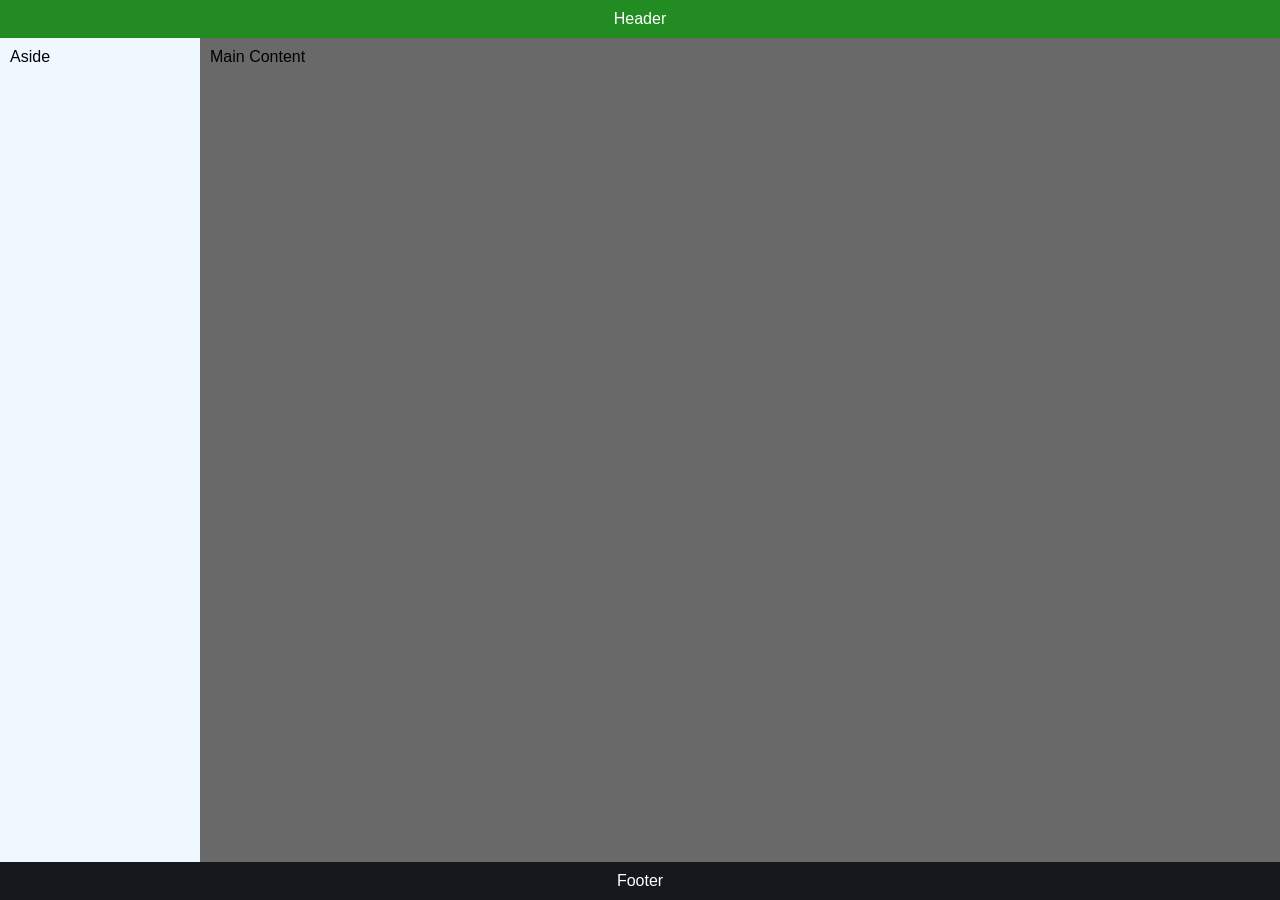
<file: index.html>
<!DOCTYPE html>
<html lang="en">
<head>
    <meta charset="UTF-8">
    <meta name="viewport" content="width=device-width, initial-scale=1.0">
    <title>Document</title>
    <link rel="stylesheet" href="grid_Area.css">
</head>
<body>
    <div>
        <header>Header</header>
        <aside>Aside</aside>
        <main>Main Content</main>
        <footer>Footer</footer>
        </div>
</body>
</html>
</file>
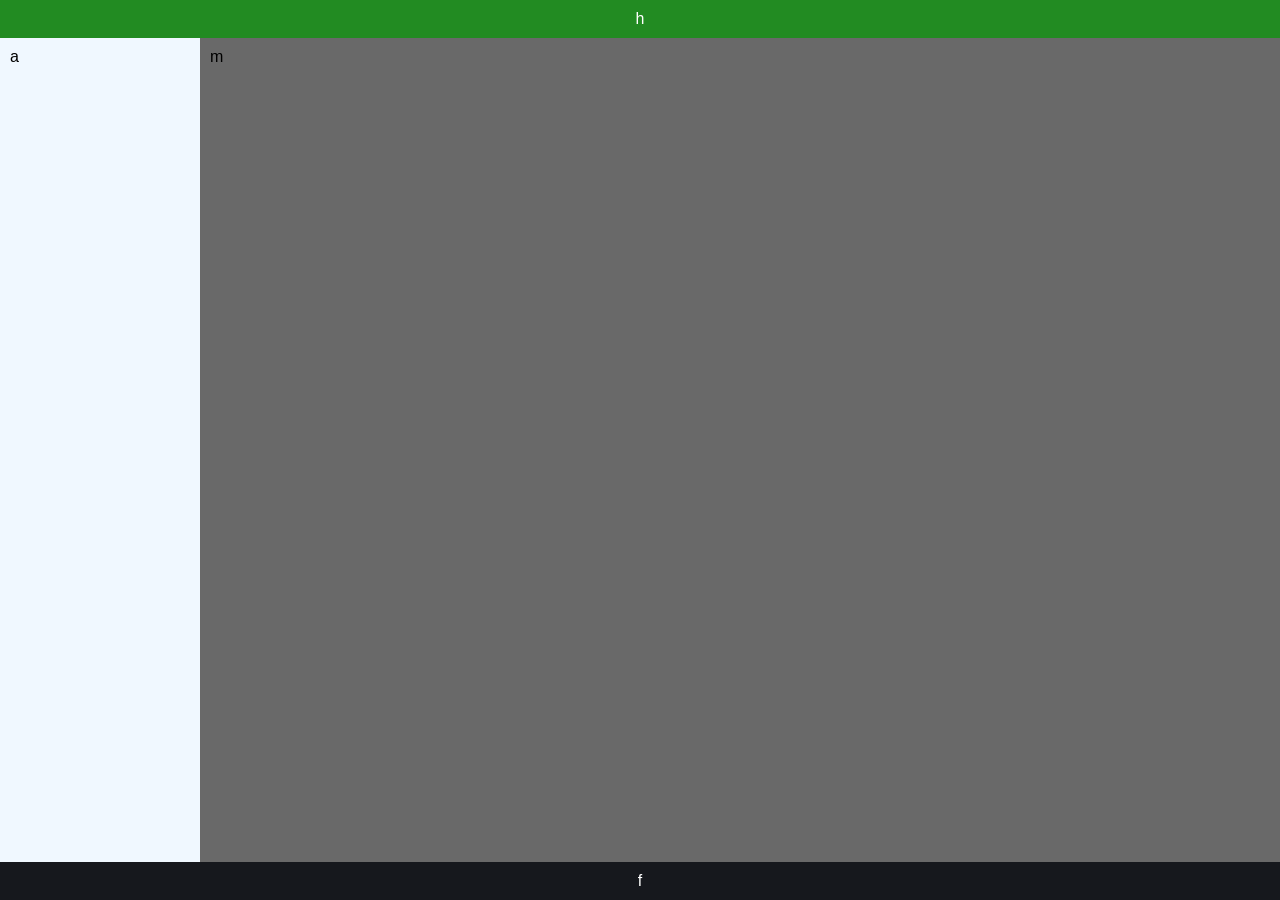
<file: grid_Area.html>
<!DOCTYPE html>
<html lang="en">
<head>
    <meta charset="UTF-8">
    <meta name="viewport" content="width=device-width, initial-scale=1.0">
    <title>Document</title>
    <link rel="stylesheet" href="grid_Area.css">
</head>
<body>
    <div>
        <header>h</header>
        <aside>a</aside>
        <main>m</main>
        <footer>f</footer>
        </div>
</body>
</html>
</file>
<file: grid_Area.css>
div{
    height: 100vh;
    display: grid;
    grid-template-areas: 
    'h h'
    'a m'
    'f f';
    grid-template-columns: 200px 1fr;
    grid-template-rows: auto 1fr auto;
}

body{
    font-family: 'Segoe UI', Tahoma, Geneva, Verdana, sans-serif;
    margin: 0;
    padding: 0;
}

header{
    grid-area: h;
    background-color: forestgreen;
    color: white;
    text-align: center;
    padding: 10px;
}

aside{
    grid-area: a;
    background-color: aliceblue;
    padding: 10px;
}

main{
    grid-area: m;
    background-color: dimgray;
    padding: 10px;
}

footer{
    grid-area: f;
    background-color: rgb(22,24,29);
    color: white;
    padding: 10px;
    text-align: center;
}
</file>
